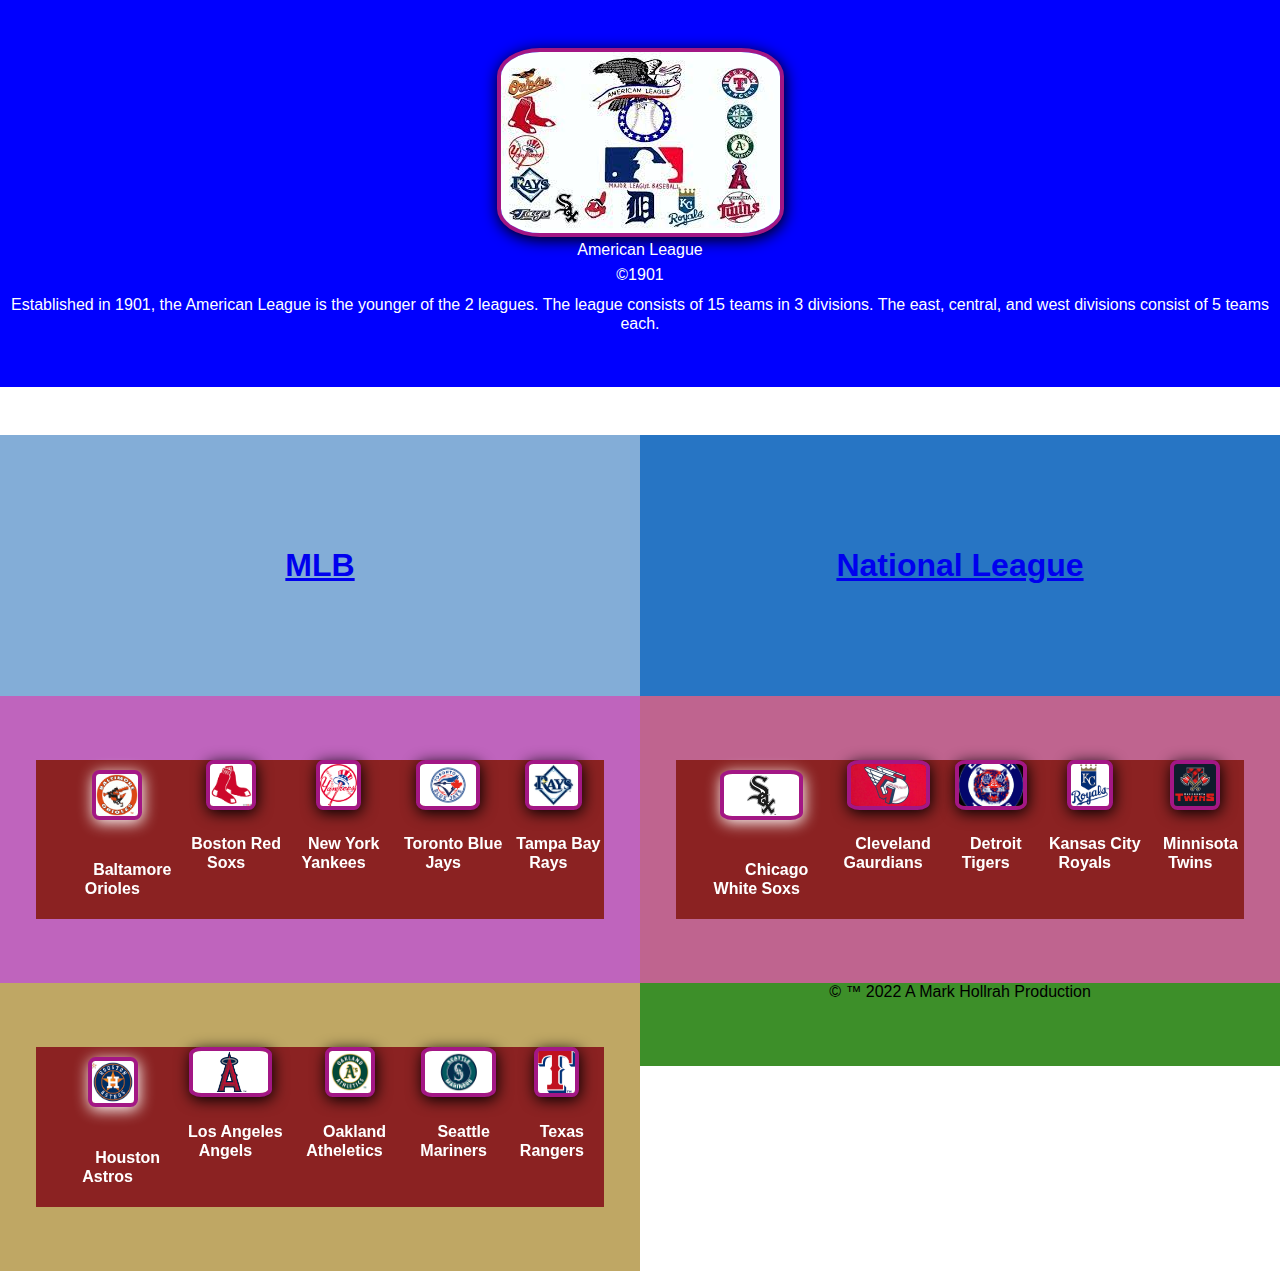
<file: html/al.html>
<!DOCTYPE html>
<html lang="en">

<head>
    <meta charset="UTF-8">
    <meta http-equiv="X-UA-Compatible" content="IE=edge">
    <meta name="viewport" content="width=device-width, initial-scale=1.0, shrink-to-fit=no">
    <title>mlb</title>
    <link rel="stylesheet"
        href="https://cdnjs.cloudflare.com/ajax/libs/modern-normalize/0.2.0/modern-normalize.min.css">
    <link rel="preconnect" href="https://fonts.gstatic.com">
    <link href="https://fonts.googleapis.com/css2?family=Rubik:ital,wght@0,300;0,700;1,300&display=swap"
        rel="stylesheet">
    <link rel="stylesheet" type="text/css" href="../css/al.css">
    <link href="../css/ham-menu.css" rel="stylesheet">
</head>

<body>
    <main>
    <header id="mainheader">
    <nav>
            <img class="images" src="../images/al.jpg"  height=""50" alt="mlb">
        </nav>
        <label id="info">American League</label>
        <p id="info">&copy1901</p>
        <p id="info">Established in 1901, the American League is the younger of the 2 leagues. The league consists of 15 teams in 3 divisions. The east, central, and west divisions consist of 5 teams each.
        </p>
    </header>
        <section>
            <nav aria-label="page">
        <div class="mlb">
                    <div class="row">
                        <div class="col">
                            <h1><a type="button" href="../index.html" class="btn btn-success">MLB</a></h1>
                        </div>
                    </div>
                </div>
                    <div class="nl">
                    <div class="row">
                        <div class="col">
                            <h1><a type="button" href="../html/nl.html" class="btn btn-success">National League</a></h1>
                </div>
            </div>
        </div>
            </nav>
</section>
<section>
    <div class="east">
        <div class="row">
            <div class="col">
                <div>
        <nav id="hamnav">
            <label for="hamburger-east">East</label>
            <input type="checkbox" id="hamburger-east" />
        <div id="hamitems">
            <a type="button" href="" class="btn btn-success">
                        <nav>
                                <img class="images" src="../images/orioles.png"  height="50" alt="mlb">
                        <h4><a href="https://www.baseball-reference.com/teams/BAL/2022.shtml">Baltamore Orioles</a></h4>
                    </nav>
                    <nav>
                            <img class="images" src="../images/redsoxs.png"  height="50" alt="mlb">
                        <h4><a href="https://www.baseball-reference.com/teams/BOS/2022.shtml">Boston Red Soxs</a></h4>
                    </nav>
                    <nav>
                            <img class="images" src="../images/yankees.png"  height="50" alt="mlb">
                        <h4><a href="https://www.baseball-reference.com/teams/NYY/2022.shtml">New York Yankees</a></h4>
                    </nav>
                    <nav>
                            <img class="images" src="../images/bluejays.png"  height="50" alt="mlb">
                        <h4><a href="https://www.baseball-reference.com/teams/TOR/2022.shtml">Toronto Blue Jays</a></h4>
                    </nav>
                    <nav>
                            <img class="images" src="../images/rays.jpg"  height="50" alt="mlb">
                        <h4><a href="https://www.baseball-reference.com/teams/TBR/2022.shtml">Tampa Bay Rays</a></h4>
                    </a>
                    </nav>
                </nav>
            </div>
                        </div>
                    </div>
                </div>
            </div>
        </section>
        <section>
            <div class="central">
                <div class="row">
                    <div class="col">
                        <div>
                        <nav id="hamnav">
                        <label for="hamburger-central">Central</label>
                        <input type="checkbox" id="hamburger-central" />
                        <div id="hamitems">
                            <a type="button" href="" class="btn btn-success">
                        <nav>
                                <img class="images" src="../images/whitesoxs.png"  height="50" alt="mlb">
                        <h4><a href="https://www.baseball-reference.com/teams/CHW/2022.shtml">Chicago White Soxs</a></h4>
                    </nav>
                    <nav>
                            <img class="images" src="../images/gaurdians.jpg"  height="50" alt="mlb">
                        <h4><a href="https://www.baseball-reference.com/teams/CLE/2022.shtml">Cleveland Gaurdians</a></h4>
                    </nav>
                    <nav>
                            <img class="images" src="../images/tigers.png"  height="50" alt="mlb">
                        <h4><a href="https://www.baseball-reference.com/teams/DET/2022.shtml">Detroit Tigers</a></h4>
                    </nav>
                    <nav>
                            <img class="images" src="../images/royals.png"  height="50" alt="mlb">
                        <h4><a href="https://www.baseball-reference.com/teams/KCR/2022.shtml">Kansas City Royals</a></h4>
                    </nav>
                    <nav>
                            <img class="images" src="../images/twins.png"  height="50" alt="mlb">
                        <h4><a href="https://www.baseball-reference.com/teams/MIN/2022.shtml">Minnisota Twins</a></h4>
                    </a>
                    </nav>
                </nav>
            </div>
                        </div>
                    </div>
                </div>
            </div>
        </section>
        <section>
            <div class="west">
                <div class="row">
                    <div class="col">
                        <div>
                        <nav id="hamnav">
                        <label for="hamburger-west">West</label>
                        <input type="checkbox" id="hamburger-west" />
                        <div id="hamitems">
                            <a type="button" href="" class="btn btn-success">
                        <nav>
                                <img class="images" src="../images/astros.png"  height="50" alt="mlb">
                        <h4><a href="https://www.baseball-reference.com/teams/HOU/2022.shtml">Houston Astros</a></h4>
                    </nav>
                    <nav>
                            <img class="images" src="../images/angels.png"  height="50" alt="mlb">
                        <h4><a href="https://www.baseball-reference.com/teams/LAA/2022.shtml">Los Angeles Angels</a></h4>
                    </nav>
                    <nav>
                            <img class="images" src="../images/athletics.png"  height="50" alt="mlb">
                        <h4><a href="https://www.baseball-reference.com/teams/OAK/2022.shtml">Oakland Atheletics</a></h4>
                    </nav>
                    <nav>
                            <img class="images" src="../images/mariners.png"  height="50" alt="mlb">
                        <h4><a href="https://www.baseball-reference.com/teams/SEA/2022.shtml">Seattle Mariners</a></h4>
                    </nav>
                    <nav>
                            <img class="images" src="../images/rangers.png"  height="50" alt="mlb">
                        <h4><a href="https://www.baseball-reference.com/teams/TEX/2022.shtml">Texas Rangers</a></h4>
                    </a>
                    </nav>
                </nav>
                        </div>
                    </div>
                    </div>
                </div>
            </div>
        </section>
    </main>
    <footer id="footer">
        <nav aria-label="site">
        <p>&copy; &trade; 2022 A Mark Hollrah Production</p>
        </nav>
    </footer>
</body>
</html>
</file>
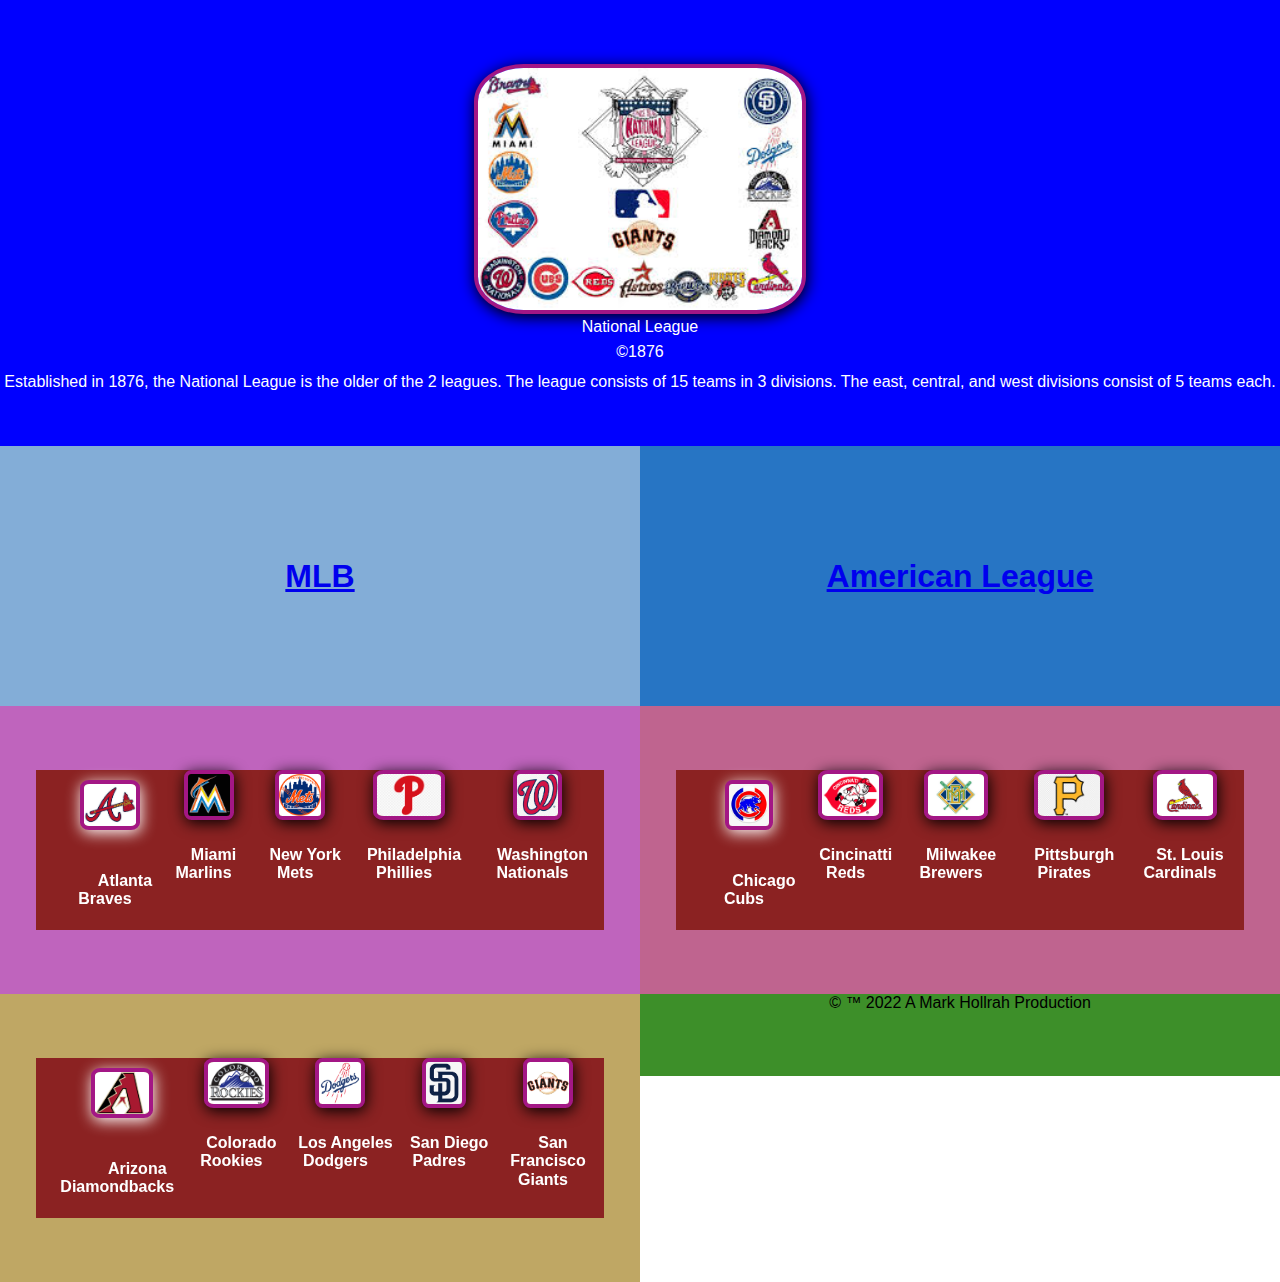
<file: html/nl.html>
<!DOCTYPE html>
<html lang="en">

<head>
    <meta charset="UTF-8">
    <meta http-equiv="X-UA-Compatible" content="IE=edge">
    <meta name="viewport" content="width=device-width, initial-scale=1.0, shrink-to-fit=no"">
    <title>mlb</title>
    <link rel="stylesheet"
        href="https://cdnjs.cloudflare.com/ajax/libs/modern-normalize/0.2.0/modern-normalize.min.css">
    <link rel="preconnect" href="https://fonts.gstatic.com">
    <link href="https://fonts.googleapis.com/css2?family=Rubik:ital,wght@0,300;0,700;1,300&display=swap"
        rel="stylesheet">
    <link rel="stylesheet" type="text/css" href="../css/nl.css">
    <link href="../css/ham-menu.css" rel="stylesheet">
</head>

<body>
    <main>
    <header id="mainheader">
        <p></p>
    <nav>
            <img class="images" src="../images/nl.jpg"  height="250" alt="mlb">
        </nav>
        <label id="info">National League</label>
        <p id="info">&copy1876</p>
        <p id="info">Established in 1876, the National League is the older of the 2 leagues. The league consists of 15 teams in 3 divisions. The east, central, and west divisions consist of 5 teams each.
        </p>
    </header>
        <section class="mlb">
            <nav aria-label="page">
                    <div class="row">
                        <div class="col">
                            <h1><a type="button" href="../index.html" class="btn btn-success">MLB</a></h1>
                        </div>
                    </div>
                    </section>
                    <section class="al">
                    <div class="row">
                        <div class="col">
                            <h1><a type="button" href="../html/al.html" class="btn btn-success">American League</a></h1>
                </div>
            </div>
        </nav>
</section>
<section>
    <div class="east">
                <div class="row">
                    <div class="col">
                        <div>
                        <nav id="hamnav">
                        <label for="hamburger-east">East</label>
                        <input type="checkbox" id="hamburger-east" />
                        <div id="hamitems">
                            <a type="button" href="" class="btn btn-success">
                        <nav>
                                <img class="images" src="../images/braves.jpg"  height="50" alt="mlb">
                        <h4><a href="https://www.baseball-reference.com/teams/ATL/2022.shtml">Atlanta Braves</a></h4>
                    </nav>
                    <nav>
                            <img class="images" src="../images/marlins.jpg"  height="50" alt="mlb">
                        <h4><a href="https://www.baseball-reference.com/teams/MIA/2022.shtml">Miami Marlins</a></h4>
                    </nav>
                    <nav>
                            <img class="images" src="../images/mets.png"  height="50" alt="mlb">
                        <h4><a href="https://www.baseball-reference.com/teams/NYM/2022.shtml">New York Mets</a></h4>
                    </nav>
                    <nav>
                            <img class="images" src="../images/phillies.png"  height="50" alt="mlb">
                        <h4><a href="https://www.baseball-reference.com/teams/PHI/2022.shtml">Philadelphia Phillies</a></h4>
                    </nav>
                    <nav>
                            <img class="images" src="../images/nationals.jpg"  height="50" alt="mlb">
                        <h4><a href="https://www.baseball-reference.com/teams/WSN/2022.shtml">Washington Nationals</a></h4>
                    </nav>
                </nav>
            </div>
                        </div>
                        </div>
                </div>
            </div>
            <div class="central">
                <div class="row">
                    <div class="col"> 
                        <div>
                        <nav id="hamnav">
                        <label for="hamburger-central">Central</label>
                        <input type="checkbox" id="hamburger-central" />
                        <div id="hamitems">
                            <a type="button" href="" class="btn btn-success">
                        <nav>
                                <img class="images" src="../images/cubs.png"  height="50" alt="mlb">
                        <h4><a href="https://www.baseball-reference.com/teams/CHC/2022.shtml">Chicago Cubs</a></h4>
                    </nav>
                    <nav>
                            <img class="images" src="../images/reds.png"  height="50" alt="mlb">
                        <h4><a href="https://www.baseball-reference.com/teams/CIN/2022.shtml">Cincinatti Reds</a></h4>
                    </nav>
                    <nav>
                            <img class="images" src="../images/brewers.jpg"  height="50" alt="mlb">
                        <h4><a href="https://www.baseball-reference.com/teams/MIL/2022.shtml">Milwakee Brewers</a></h4>
                    </nav>
                    <nav>
                            <img class="images" src="../images/pirates.png"  height="50" alt="mlb">
                        <h4><a href="https://www.baseball-reference.com/teams/PIT/2022.shtml">Pittsburgh Pirates</a></h4>
                    </nav>
                    <nav>
                            <img class="images" src="../images/cardinals.png"  height="50" alt="mlb">
                        <h4><a href="https://www.baseball-reference.com/teams/STL/2022.shtml">St. Louis Cardinals</a></h4>
                    </nav>
                </nav>
                        </div>
                    </div>
                    </div>
                </div>
            </div>
</section>
<section>
            <div class="west">
                <div class="row">
                    <div class="col"> 
                        <div>
                        <nav id="hamnav">
                        <label for="hamburger-west">West</label>
                        <input type="checkbox" id="hamburger-west" />
                        <div id="hamitems">
                            <a type="button" href="" class="btn btn-success">
                        <nav>
                                <img class="images" src="../images/diamondbacks.png"  height="50" alt="mlb">
                        <h4><a href="https://www.baseball-reference.com/teams/ARI/2022.shtml">Arizona Diamondbacks</a></h4>
                    </nav>
                    <nav>
                            <img class="images" src="../images/rookies.png"  height="50" alt="mlb">
                        <h4><a href="https://www.baseball-reference.com/teams/COL/2022.shtml">Colorado Rookies</a></h4>
                    </nav>
                    <nav>
                            <img class="images" src="../images/dodgers.png"  height="50" alt="mlb">
                        <h4><a href="https://www.baseball-reference.com/teams/LAD/2022.shtml">Los Angeles Dodgers</a></h4>
                    </nav>
                    <nav>
                            <img class="images" src="../images/padres.png"  height="50" alt="mlb">
                        <h4><a href="https://www.baseball-reference.com/teams/SDP/2022.shtml">San Diego Padres</a></h4>
                    </nav>
                    <nav>
                            <img class="images" src="../images/giants.png"  height="50" alt="mlb">
                        <h4><a href="https://www.baseball-reference.com/teams/SFG/2022.shtml">San Francisco Giants</a></h4>
                    </nav>
                </nav>
                        </div>
                    </div>
                </div>
                </div>
            </div>
                </section>
            </main>
            <footer id="footer">
                <nav aria-label="site">
                <p>&copy; &trade; 2022 A Mark Hollrah Production</p>
            </nav>
            </footer>
        </body>
        </html>
</file>
<file: css/al.css>
html {-webkit-text-size-adjust: 100%; -ms-text-size-adjust: 100%;}

* { -moz-box-sizing: border-box; -webkit-box-sizing: border-box; box-sizing: border-box; }

#mainheader{
    padding-top: 3rem;
    padding-bottom: 3rem;
    margin: auto;
    text-align: center;
    background-color: blue;
}

.images {
    justify-content: center;
    box-shadow: 1px 3px 15px;
    border: 4.5px solid rgb(163, 23, 133);
    border-radius: 15%;
    background-color: #a593c2;
}

#info {
    padding-top: 6px;
    padding-bottom: 6px;
    margin: auto;
    color:white;
}

body {
    padding-top: 3rem;
    padding-bottom: 3rem;
    font-family: 'Rubik', sans-serif;
}

h1{
    padding-top: 3rem;
    padding-bottom: 3rem;
    margin: auto;
    text-align: center;
    color: black;
}

h2{
    padding-top: 3rem;
    padding-bottom: 3rem;
    margin: auto;
    text-align: center;
    color: black;
}

section {
    padding-top: 3rem;
    padding-bottom: 3rem;
    margin: auto;
    text-align: center;
}

/* Page Links */

.mlb {
    float: left;
    width: 50%;
    padding-top: 3rem;
    padding-bottom: 3rem;
    margin: auto;
    text-align: center;
    background-color:#83add7;
}

.nl {
    float: right;
    width: 50%;
    padding-top: 3rem;
    padding-bottom: 3rem;
    margin: auto;
    text-align: center;
    background-color: #2775c4;
}

/* East, Central, West Links */

.east {
    float: left;
    width: 50%;
    padding-top: 3rem;
    padding-bottom: 3rem;
    margin: auto;
    text-align: center;
    background-color:rgb(191, 100, 189);
}

.central {    
    float: right;
    width: 50%;
    padding-top: 3rem;
    padding-bottom: 3rem;
    margin: auto;
    text-align: center;
    background-color:rgb(191, 100, 143);
}

.west {
    float: left;
    width: 50%;
    padding-top: 3rem;
    padding-bottom: 3rem;
    margin: auto;
    text-align: center;
    background-color:rgb(191, 167, 100);
}

/* Hamberger Menu */

#hammie {
    float: right;
    width: 100%;
    padding-top: 1rem;
    padding-bottom: 1rem;
    margin: auto;
    text-align: center;
}

/* Footer Info */

#footer {
    padding-top: 3rem;
    padding-bottom: 3rem;
    margin: auto;
    text-align: center;
    background-color: rgb(61, 143, 41);
}

/*Media */

@media screen and (min-width: 1140px) {
    section .row {
        max-width: 600px;
        margin: auto;
        display: flex;
        flex-grow: 3;
        justify-content: center;
        
    }
    section .row .col {
        padding: 1rem;
        flex-grow: 1;
        display: flex;
    }
    
    .footer{
        max-width: 600px;
        margin: auto;
        display: flex;
        flex-grow: 1;
        justify-content: center;
    }
}
</file>
<file: css/ham-menu.css>
html {-webkit-text-size-adjust: 100%; -ms-text-size-adjust: 100%;}

* { -moz-box-sizing: border-box; -webkit-box-sizing: border-box; box-sizing: border-box; }

#hamnav {
  width: 100%;
  background: rgb(139, 34, 34);
  position: sticky;
  top: 0;
}

#hamitems { display: flex; }
#hamitems a {
  flex-grow: 1;
  flex-basis: 0;
  padding: 10px;
  color: white;
  text-decoration: none;
  text-align: center;
}
#hamitems a:hover { background: #2e1f74; }

#hamnav label,
#hamburger,
#hamburger-east,
#hamburger-central,
#hamburger-west { 
  display: none; 
}

@media screen and (max-width: 768px){
  #hamitems a {
    box-sizing: border-box;
    display: block;
    width: 100%;
    border-top: 1px solid rgb(46, 161, 61);
  }

  #hamnav label {
    display: inline-block;
    color: white;
    background: #a02620;
    font-style: normal;
    font-size: 1.2em;
    padding: 10px;
  }

  #hamitems { display: none; }
  #hamnav input:checked ~ #hamitems { display: block; }
}

html, body {
  padding: 0;
  margin: 0;
  font-family: arial, sans-serif;
}
</file>
<file: css/nl.css>
html {-webkit-text-size-adjust: 100%; -ms-text-size-adjust: 100%;}

* { -moz-box-sizing: border-box; -webkit-box-sizing: border-box; box-sizing: border-box; }

#mainheader{
    padding-top: 3rem;
    padding-bottom: 3rem;
    margin: auto;
    text-align: center;
    background-color: blue;
}

.images {
    justify-content: center;
    box-shadow: 1px 3px 15px;
    border: 4.5px solid rgb(163, 23, 133);
    border-radius: 15%;
    background-color: #a593c2;
}

#info {
    padding-top: 6px;
    padding-bottom: 6px;
    margin: auto;
    color:white;
}

body {
    padding-top: 3rem;
    padding-bottom: 3rem;
    font-family: 'Rubik', sans-serif;
}

h1{
    padding-top: 3rem;
    padding-bottom: 3rem;
    margin: auto;
    text-align: center;
    color: black;
}

section {
    padding-top: 3rem;
    padding-bottom: 3rem;
    margin: auto;
    text-align: center;
}

/* Page Links */

.mlb {
    float: left;
    width: 50%;
    padding-top: 3rem;
    padding-bottom: 3rem;
    margin: auto;
    text-align: center;
    background-color:#83add7;
}

.al {
    float: right;
    width: 50%;
    padding-top: 3rem;
    padding-bottom: 3rem;
    margin: auto;
    text-align: center;
    background-color: #2775c4;
}

/* East, Central, West Links */

.east {
    float: left;
    width: 50%;
    padding-top: 3rem;
    padding-bottom: 3rem;
    margin: auto;
    text-align: center;
    background-color:rgb(191, 100, 189);
}

.central {    
    float: right;
    width: 50%;
    padding-top: 3rem;
    padding-bottom: 3rem;
    margin: auto;
    text-align: center;
    background-color:rgb(191, 100, 143);
}

.west {
    float: left;
    width: 50%;
    padding-top: 3rem;
    padding-bottom: 3rem;
    margin: auto;
    text-align: center;
    background-color:rgb(191, 167, 100);
}

/* Hamberger Menu */

#hammie {
    float: right;
    width: 100%;
    padding-top: 1rem;
    padding-bottom: 1rem;
    margin: auto;
    text-align: center;
}

/* Footer Info */

#footer {
    padding-top: 3rem;
    padding-bottom: 3rem;
    margin: auto;
    text-align: center;
    background-color: rgb(61, 143, 41);
}

/*Media */

@media screen and (min-width: 1140px) {
    section .row {
        max-width: 600px;
        margin: auto;
        display: flex;
        flex-grow: 3;
        justify-content: center;
        
    }
    section .row .col {
        padding: 1rem;
        flex-grow: 1;
        display: flex;
    }
    
    .footer{
        max-width: 600px;
        margin: auto;
        display: flex;
        flex-grow: 1;
        justify-content: center;
    }
}
</file>
